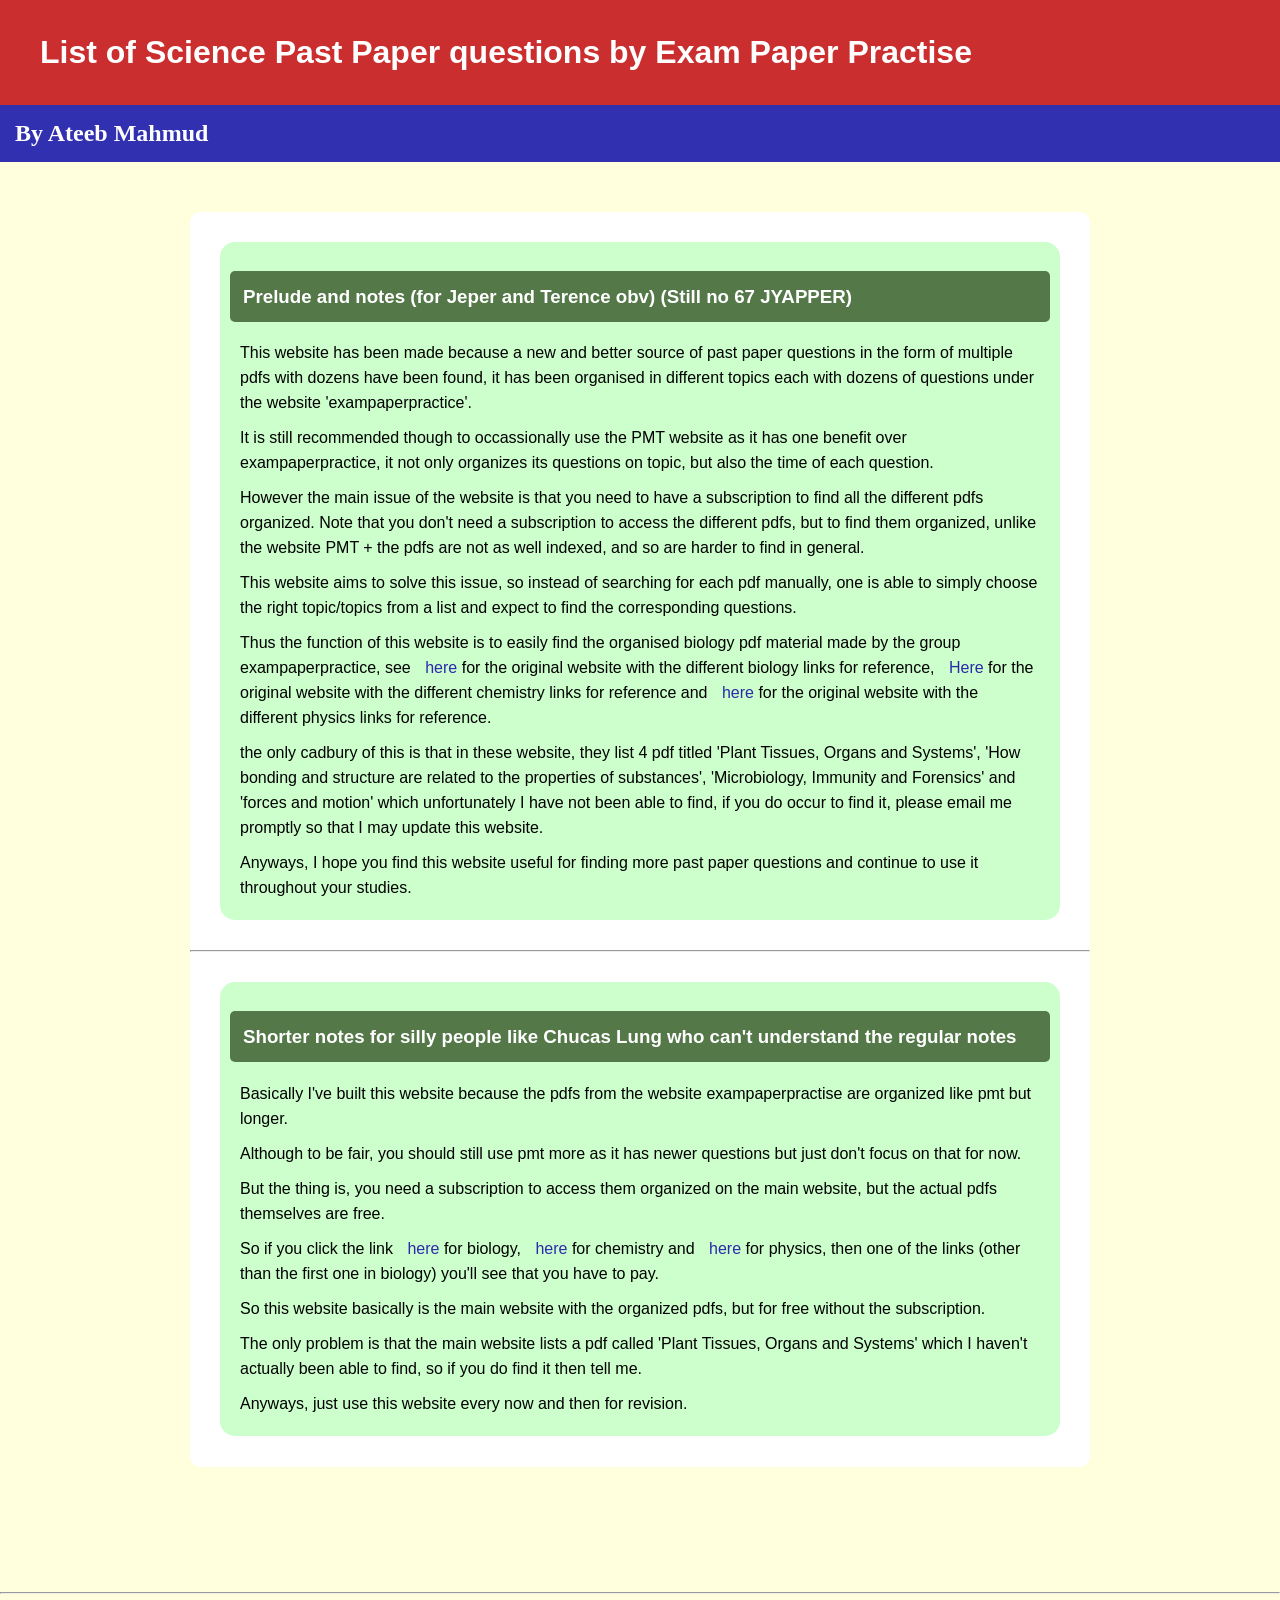
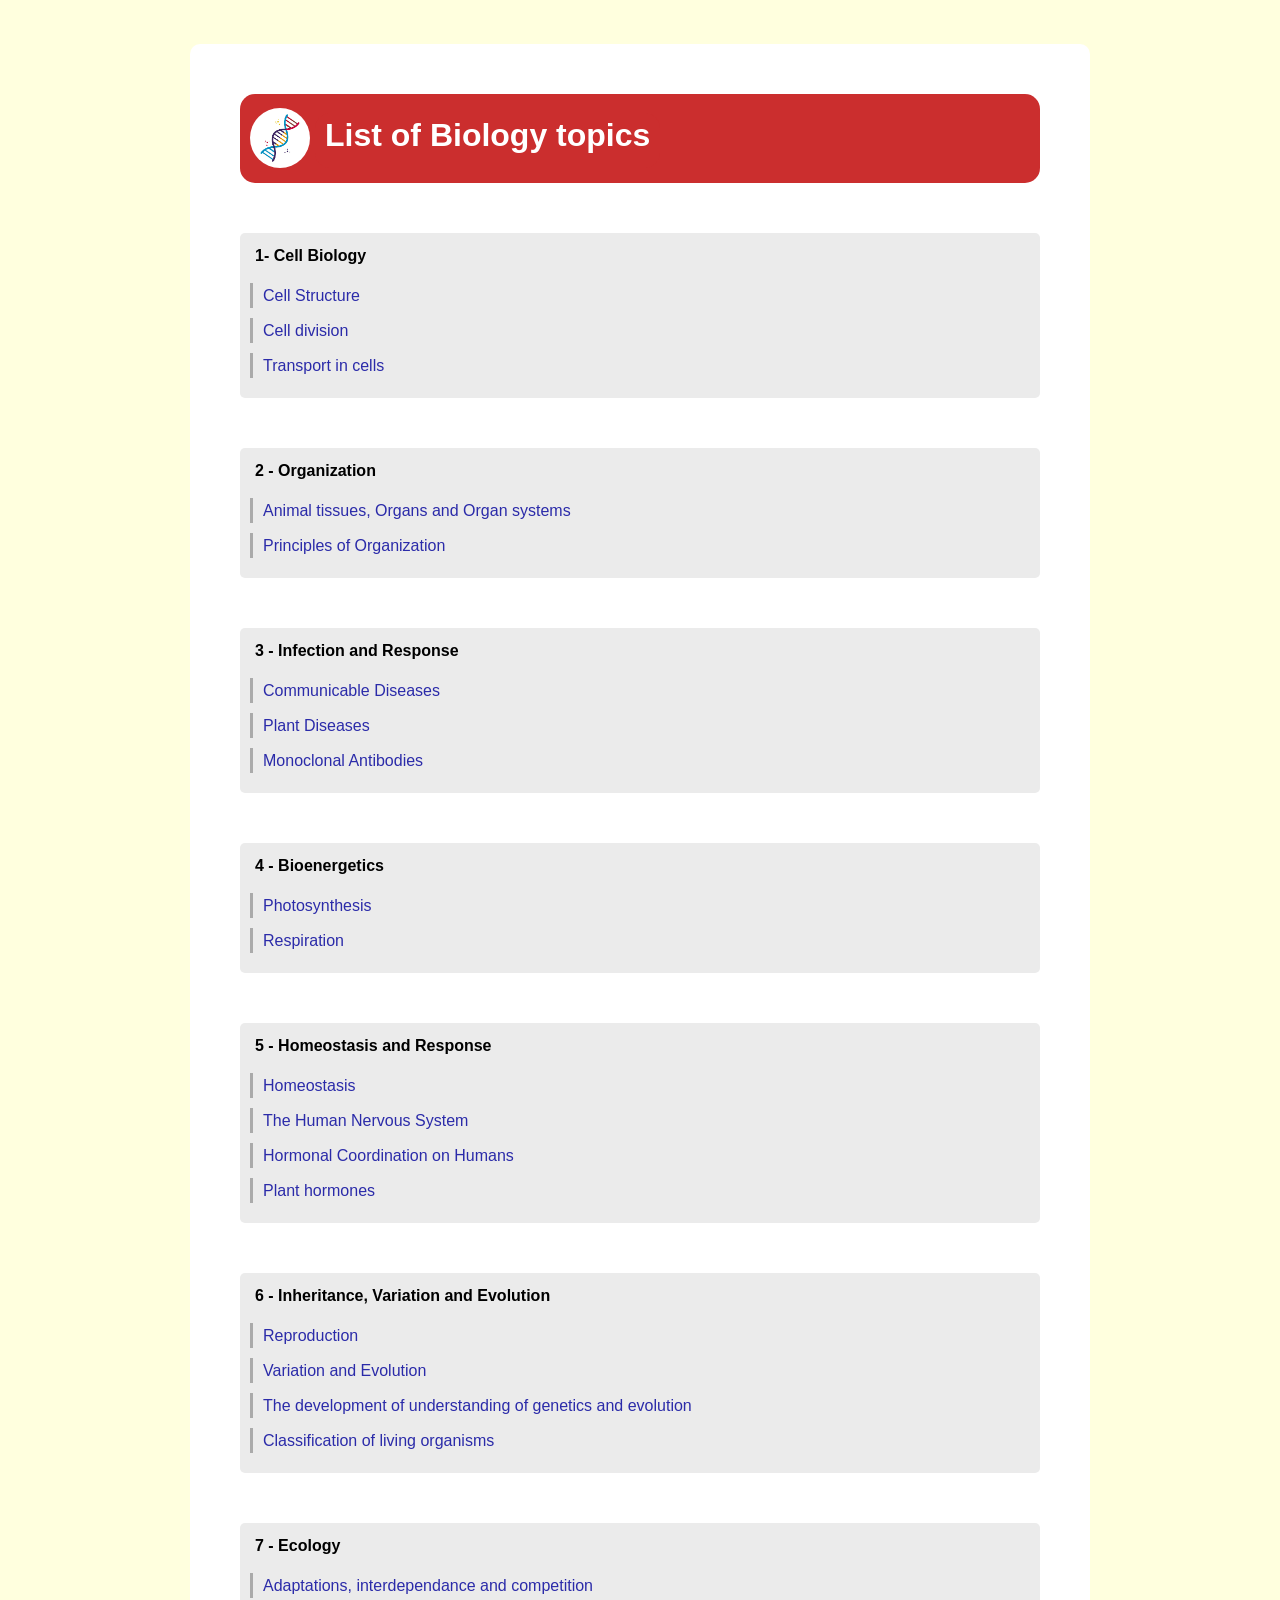
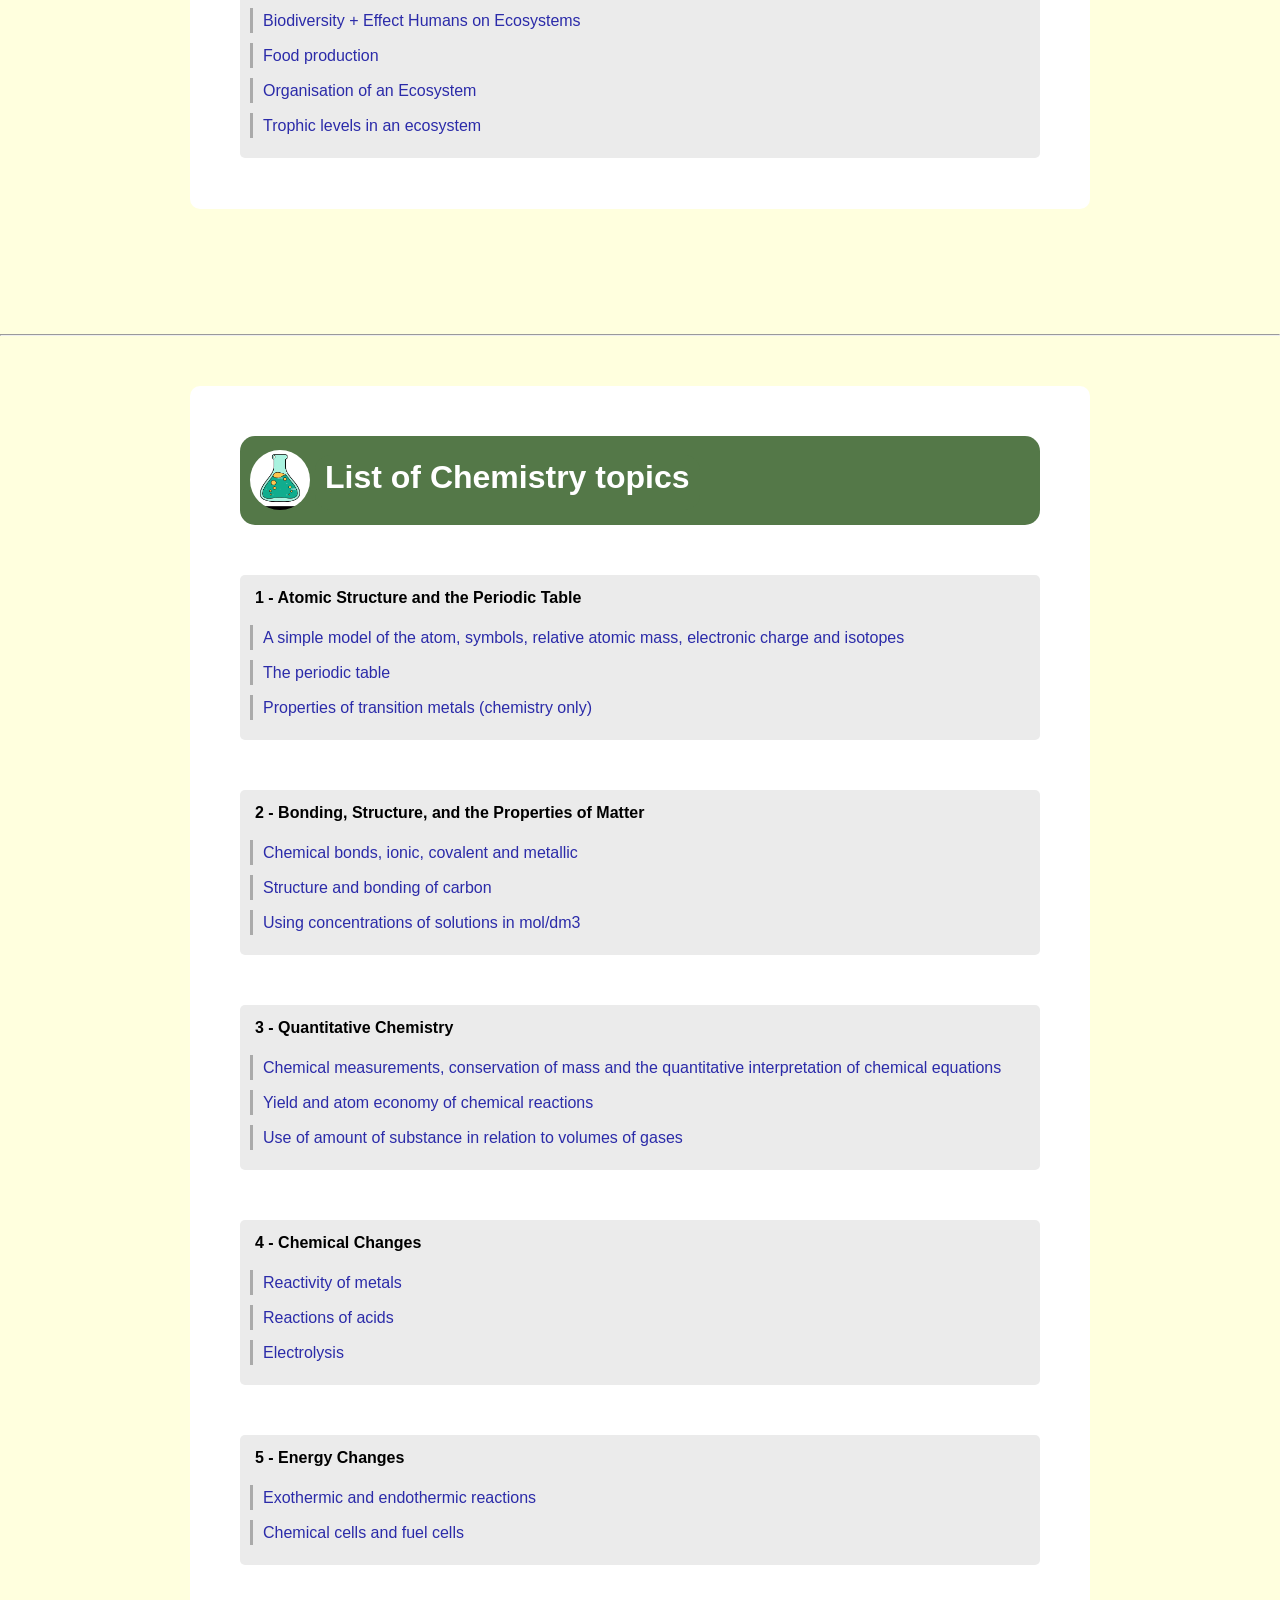
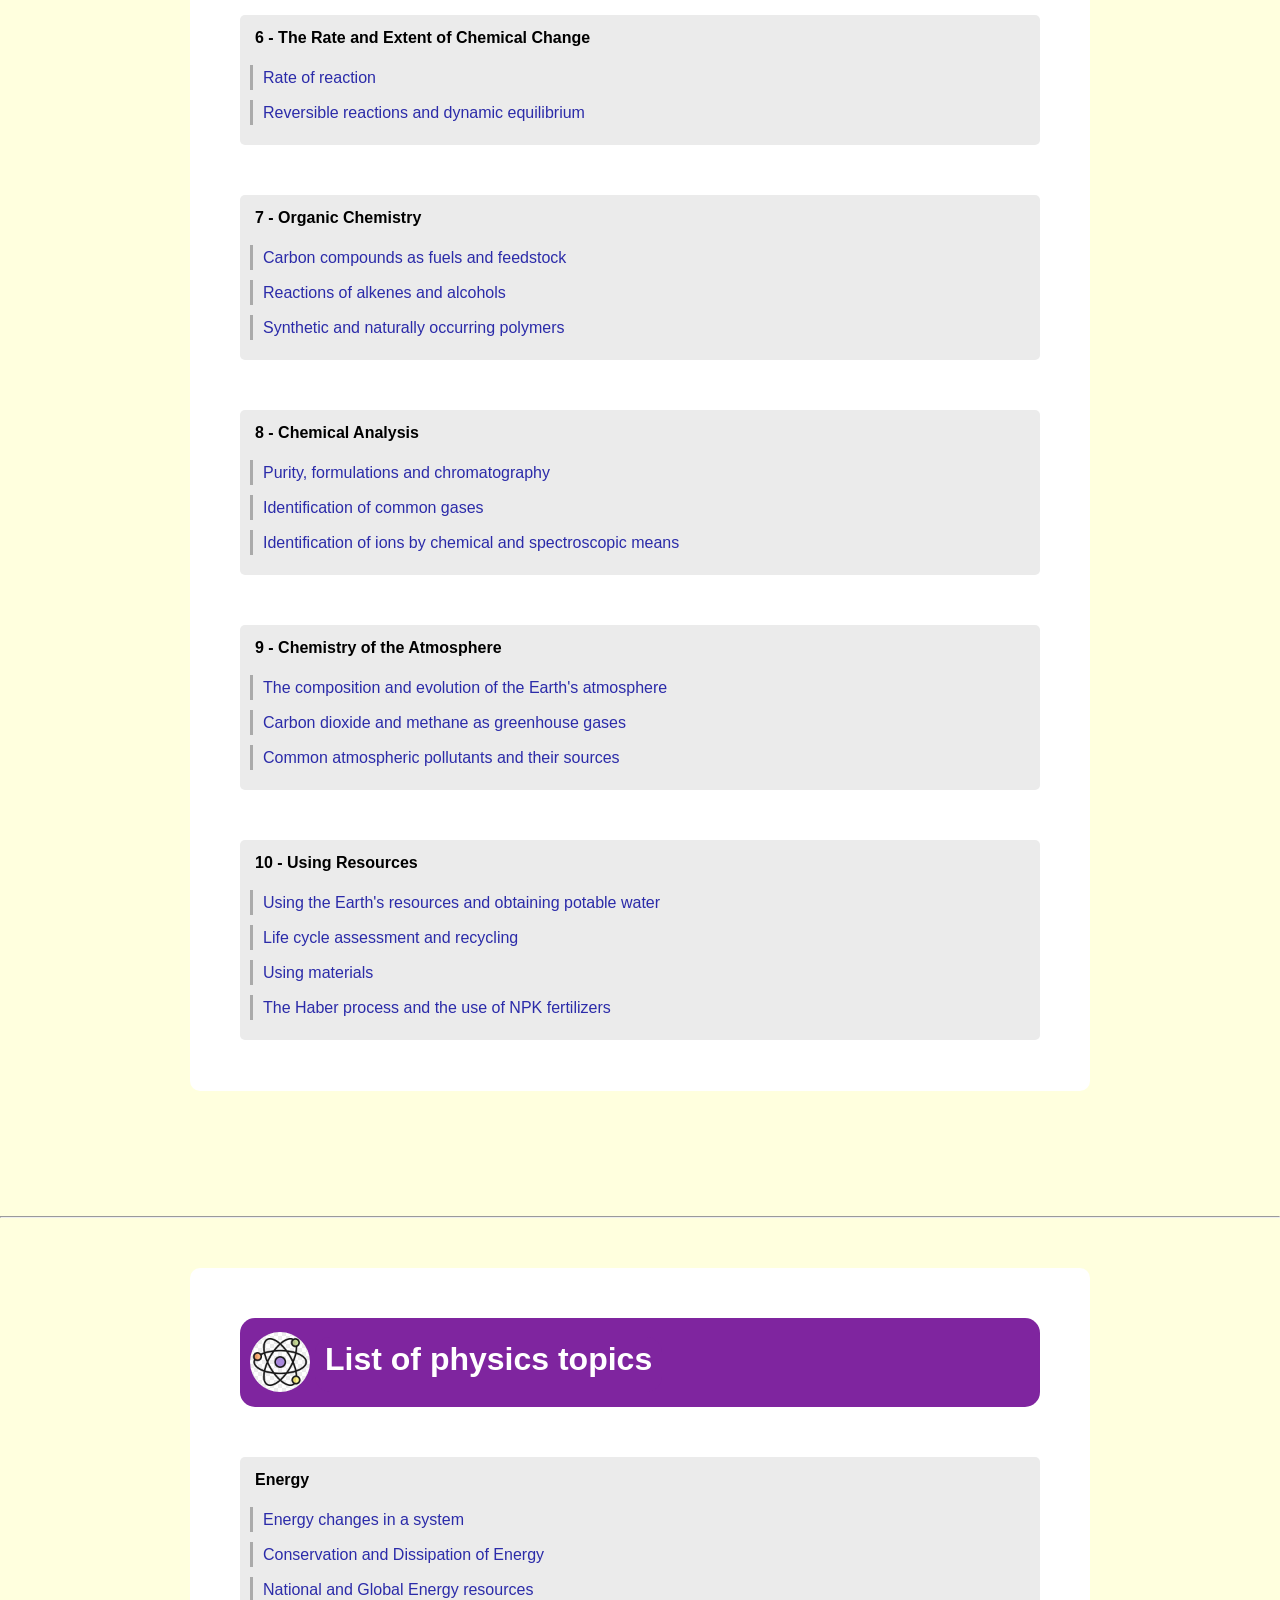
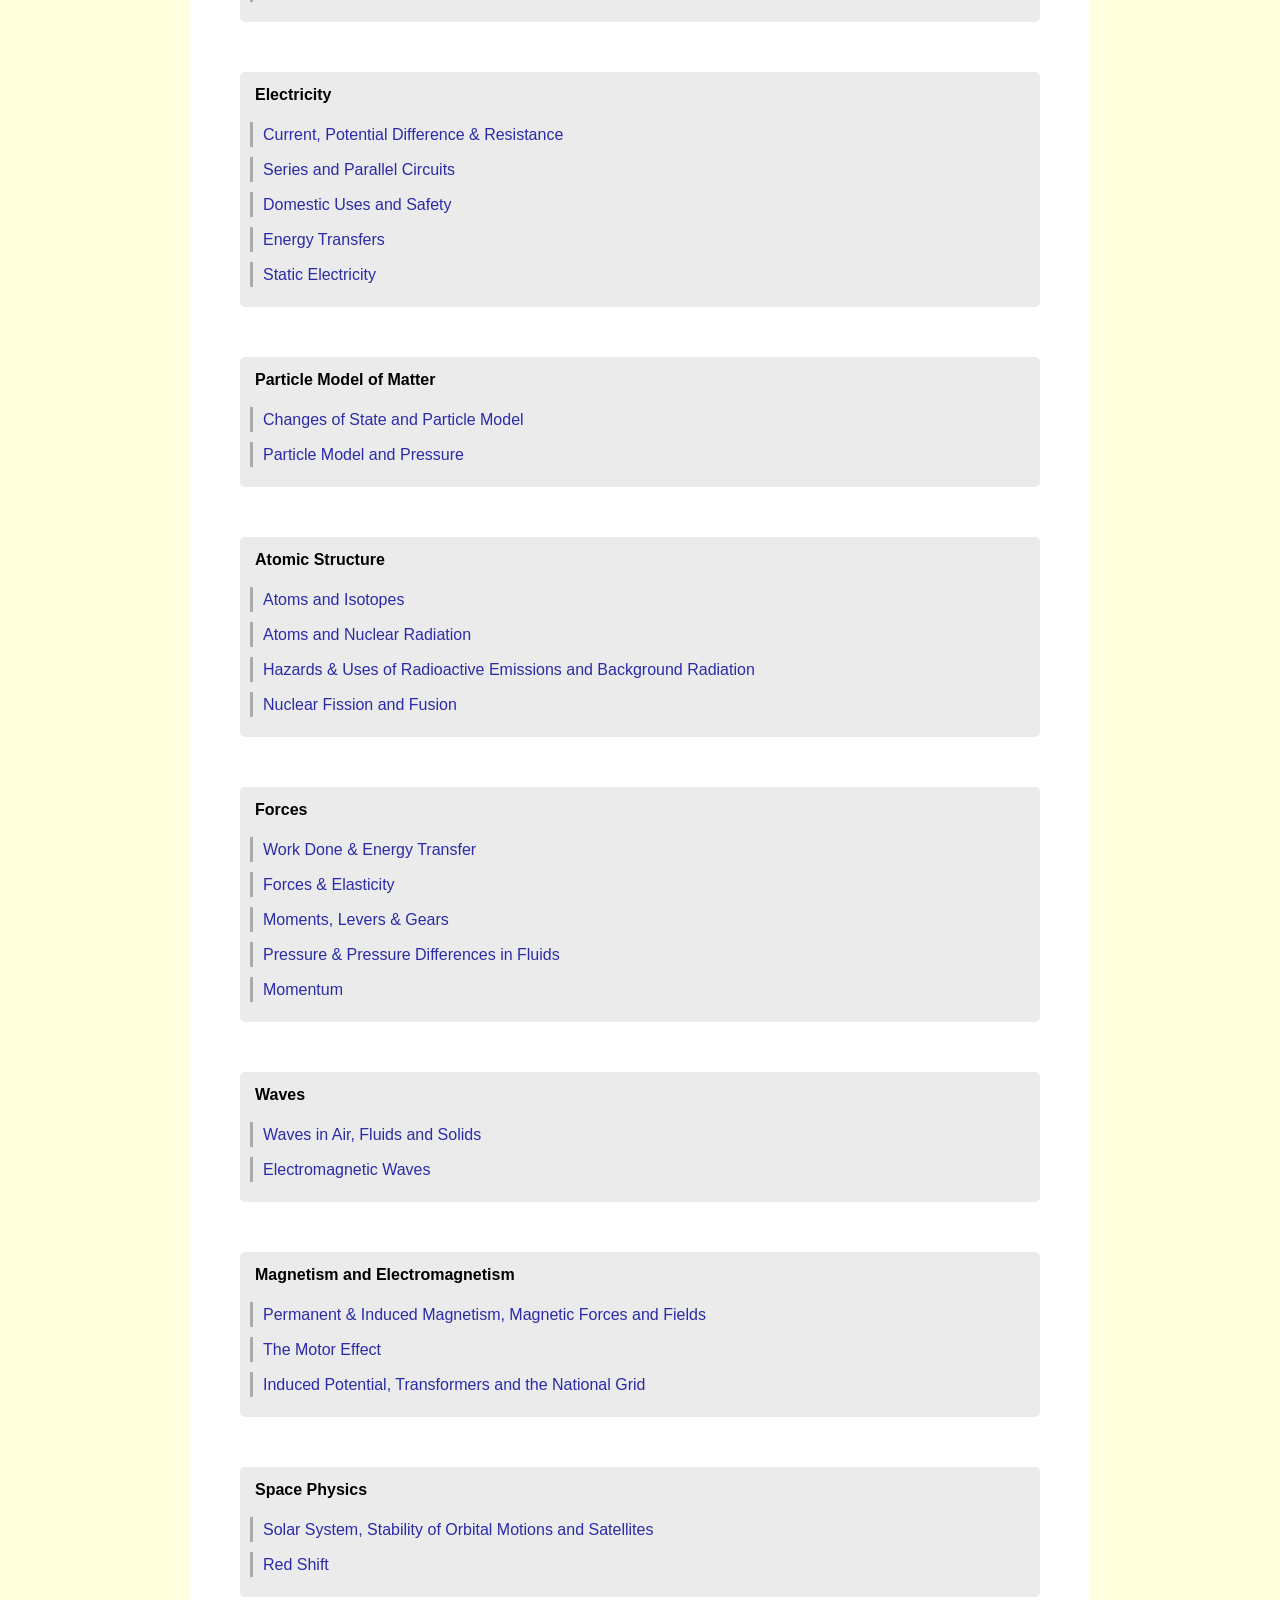
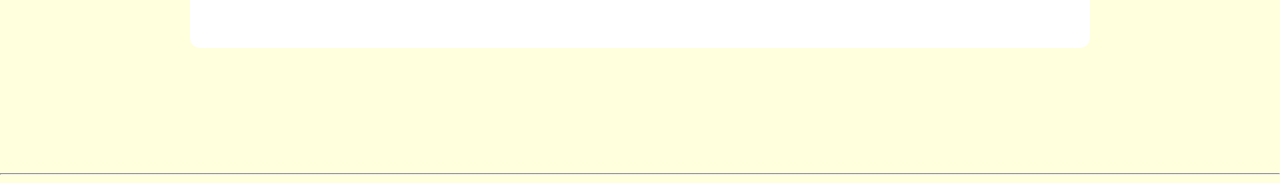
<file: index.html>
<!DOCTYPE html>
<html>
<head>
<title>List of Science Past Paper questions by Exam Paper Practise (NO 67 JAPPER)</title>
<link rel="icon" type="image/x-icon" href="/images/favicon.ico">
<link rel="stylesheet" href="style1.css">
</head>
<body>
<header>
<h1 style="padding: 40px; margin: 0px; border-radius: 0px;">List of Science Past Paper questions by Exam Paper Practise</h1>
</header>
<h2 style="margin: 0px; border-radius: 0px;">By Ateeb Mahmud</h2>
<div class="fullbody">
<div class="card">
<h3 style="background-color: #547848; color: white;"> Prelude and notes (for Jeper and Terence obv) (Still no 67 JYAPPER)</h3>


<p>This website has been made because a new and better source of past paper questions in the form of multiple pdfs with dozens have been found, it has been organised in different topics each with dozens of questions under the website 'exampaperpractice'.</p>

<p>It is still recommended though to occassionally use the PMT website as it has one benefit over exampaperpractice, it not only organizes its questions on topic, but also the time of each question.</p>

<p>However the main issue of the website is that you need to have a subscription to find all the different pdfs organized. Note that you don't need a subscription to access the different pdfs, but to find them organized, unlike the website PMT + the pdfs are not as well indexed, and so are harder to find in general.</p>

<p>This website aims to solve this issue, so instead of searching for each pdf manually, one is able to simply choose the right topic/topics from a list and expect to find the corresponding questions.

<p>Thus the function of this website is to easily find the organised biology pdf material made by the group exampaperpractice, see <a href="https://www.exampaperspractice.co.uk/gcse/science-subjects/biology/aqa-gcse-9-1-biology-8461-topic-questions#:~:text=Take%20Quiz-,1%2D%20Cell%20Biology,-1.1.1%20Cell%20Structure" target="_blank">here</a> for the original website with the different biology links for reference,
<a href="https://www.exampaperspractice.co.uk/gcse-aqa-chemistry-topic-questions/#:~:text=Take%20Quiz-,Atomic%20Structure%20and%20the%20Periodic%20Table,-A%20simple%20model" target="_blank">Here</a> for the original website with the different chemistry links for reference
and <a href="https://www.exampaperspractice.co.uk/gcse/sciences/physics/aqa-physics-8463-topic-questions/#:~:text=Take%20Quiz-,Energy,-Energy%20Changes%20in" target ="_blank">here</a> for the original website with the different physics links for reference.</p>

<p>the only cadbury of this is that in these website, they list 4 pdf titled 'Plant Tissues, Organs and Systems', 'How bonding and structure are related to the properties of substances', 'Microbiology, Immunity and Forensics' and 'forces and motion' which unfortunately I have not been able to find, if you do occur to find it, please email me promptly so that I may update this website.</p>

<p>Anyways, I hope you find this website useful for finding more past paper questions and continue to use it throughout your studies. </p>

</div>
<hr>

<div class="card">
<h3 style="background-color: #547848; color: white;">Shorter notes for silly people like Chucas Lung who can't understand the regular notes</h3>

<p>Basically I've built this website because the pdfs from the website exampaperpractise are organized like pmt but longer.</p>

<p>Although to be fair, you should still use pmt more as it has newer questions but just don't focus on that for now.</p>

<p>But the thing is, you need a subscription to access them organized on the main website, but the actual pdfs themselves are free.</p>

<p>So if you click the link <a href="https://www.exampaperspractice.co.uk/gcse/science-subjects/biology/aqa-gcse-9-1-biology-8461-topic-questions#:~:text=Take%20Quiz-,1%2D%20Cell%20Biology,-1.1.1%20Cell%20Structure" target="_blank">here</a> 
for biology, <a href="https://www.exampaperspractice.co.uk/gcse-aqa-chemistry-topic-questions/#:~:text=Take%20Quiz-,Atomic%20Structure%20and%20the%20Periodic%20Table,-A%20simple%20model" target="_blank">here</a> for chemistry 
and <a href="https://www.exampaperspractice.co.uk/gcse/sciences/physics/aqa-physics-8463-topic-questions/#:~:text=Take%20Quiz-,Energy,-Energy%20Changes%20in" target="_blank">here</a> for physics, 
then one of the links (other than the first one in biology) you'll see that you have to pay.</p>
</p>
<p>So this website basically is the main website with the organized pdfs, but for free without the subscription.</p>

<p>The only problem is that the main website lists a pdf called 'Plant Tissues, Organs and Systems' which I haven't actually been able to find, so if you do find it then tell me.</p>

<p>Anyways, just use this website every now and then for revision.</p>
</div>

</div>

<hr>

<div class="fullbody">
<div class="subjecttopic" style="background-color: #cb2e2e">
<img src="images/Biology_icon.png" alt="Biology_icon"> 
<h1 style="background-color: #cb2e2e; margin-top: 18px;">List of Biology topics</h1>
</div>

<div class="linktopic">
<h4> 1- Cell Biology </h4>

<blockquote><a href="https://www.exampaperspractice.co.uk/wp-content/uploads/Cell-Structure.pdf" target="_blank"> Cell Structure</a> <br> </blockquote>

<blockquote><a href="https://www.exampaperspractice.co.uk/wp-content/uploads/Cell-Division.pdf" target="_blank"> Cell division</a> <br> </blockquote>

<blockquote><a href="https://www.exampaperspractice.co.uk/wp-content/uploads/Transport-in-Cells.pdf" target="_blank"> Transport in cells</a> <br></blockquote>

</div>
<div class="linktopic">
<h4> 2 - Organization </h4>

<blockquote><a href="https://www.exampaperspractice.co.uk/wp-content/uploads/Animal-tissues.pdf" target="_blank"> Animal tissues, Organs and Organ systems</a> <br> </blockquote>

<blockquote><a href="https://www.exampaperspractice.co.uk/wp-content/uploads/Principles-of-Organisation.pdf" target="_blank"> Principles of Organization</a> <br> </blockquote>
</div>

<div class="linktopic">

<h4> 3 - Infection and Response </h4>

<blockquote><a href="https://www.exampaperspractice.co.uk/wp-content/uploads/Communicable-Diseases.pdf" target="_blank"> Communicable Diseases</a> <br> </blockquote>

<blockquote><a href="https://www.exampaperspractice.co.uk/wp-content/uploads/Plant-Diseases.pdf" target="_blank">Plant Diseases</a> <br> </blockquote>

<blockquote><a href="https://www.exampaperspractice.co.uk/wp-content/uploads/Monoclonal-Antibodies.pdf" target="_blank"> Monoclonal Antibodies </a> <br> </blockquote>
</div>

<div class="linktopic">
<h4> 4 - Bioenergetics </h4>

<blockquote><a href="https://www.exampaperspractice.co.uk/wp-content/uploads/Photosynthesis.pdf" target="_blank"> Photosynthesis</a> <br> </blockquote>

<blockquote><a href="https://www.exampaperspractice.co.uk/wp-content/uploads/Respiration.pdf" target="_blank"> Respiration</a> <br> </blockquote>

</div>
<div class="linktopic">
<h4> 5 - Homeostasis and Response </h4>

<blockquote><a href="https://www.exampaperspractice.co.uk/wp-content/uploads/Homeostasis.pdf" target="_blank"> Homeostasis</a> <br> </blockquote>


<blockquote><a href="https://www.exampaperspractice.co.uk/wp-content/uploads/The-Human-Nervous-System.pdf" target="_blank"> The Human Nervous System</a> <br> </blockquote>


<blockquote><a href="https://www.exampaperspractice.co.uk/wp-content/uploads/Hormonal-Coordination-on-Humans.pdf" target="_blank"> Hormonal Coordination on Humans</a> <br> </blockquote>


<blockquote><a href="https://www.exampaperspractice.co.uk/wp-content/uploads/Plant-Hormones.pdf" target="_blank"> Plant hormones</a> <br> </blockquote>
</div>

<div class="linktopic">
<h4> 6 - Inheritance, Variation and Evolution </h4>

<blockquote><a href="https://www.exampaperspractice.co.uk/wp-content/uploads/Reproduction.pdf" target="_blank">Reproduction</a> <br> </blockquote>


<blockquote><a href="https://www.exampaperspractice.co.uk/wp-content/uploads/Variation-and-Evolution.pdf" target="_blank"> Variation and Evolution</a> <br> </blockquote>


<blockquote><a href="https://www.exampaperspractice.co.uk/wp-content/uploads/Dev-Understanding-Genetics.pdf" target="_blank"> The development of understanding of genetics and evolution</a> <br> </blockquote>


<blockquote><a href="https://www.exampaperspractice.co.uk/wp-content/uploads/Classification-of-Living-Organisms.pdf" target="_blank"> Classification of living organisms</a> <br> </blockquote>
</div>

<div class="linktopic">
<h4> 7 - Ecology </h4>

<blockquote><a href="https://www.exampaperspractice.co.uk/wp-content/uploads/Adaptations.pdf" target="_blank"> Adaptations, interdependance and competition</a> <br> </blockquote>


<blockquote><a href="https://www.exampaperspractice.co.uk/wp-content/uploads/Biodiversity.pdf" target="_blank">Biodiversity + Effect Humans on Ecosystems</a> <br> </blockquote>


<blockquote><a href="https://www.exampaperspractice.co.uk/wp-content/uploads/Food-Production.pdf" target="_blank"> Food production</a> <br> </blockquote>


<blockquote><a href="https://www.exampaperspractice.co.uk/wp-content/uploads/Organisation-of-an-Ecosystem.pdf" target="_blank"> Organisation of an Ecosystem</a> <br> </blockquote>


<blockquote><a href="https://www.exampaperspractice.co.uk/wp-content/uploads/Trophic-Level-Easy.pdf" target="_blank">  Trophic levels in an ecosystem</a> <br> </blockquote>
</div>
</div>

<hr>
<div class="fullbody">
<div class="subjecttopic" style="background-color: #547848;">
<img src="images/Chemistry_icon.png">
<h1 style="background-color: #547848; margin-top: 18px;">List of Chemistry topics</h1>
</div>
<div class="linktopic">

<h4> 1 - Atomic Structure and the Periodic Table </h4>

<blockquote><a href="https://www.exampaperspractice.co.uk/wp-content/uploads/Simple-Model.pdf" target="_blank">  A simple model of the atom, symbols, relative atomic mass, electronic charge and isotopes</a> <br> </blockquote>

<blockquote><a href="https://www.exampaperspractice.co.uk/wp-content/uploads/The-Periodic-Table.pdf" target="_blank">  The periodic table </a> <br> </blockquote>

<blockquote><a href="https://www.exampaperspractice.co.uk/wp-content/uploads/Properties-of-Transition-Metals.pdf" target="_blank">  Properties of transition metals (chemistry only) </a> <br> </blockquote>

</div>
<div class="linktopic">

<h4> 2 - Bonding, Structure, and the Properties of Matter </h4>

<blockquote><a href="https://www.exampaperspractice.co.uk/wp-content/uploads/Chemical-Bonds.pdf" target="_blank">  Chemical bonds, ionic, covalent and metallic </a> <br> </blockquote>

<blockquote><a href="https://www.exampaperspractice.co.uk/wp-content/uploads/Structure-Bonding-Carbon.pdf" target="_blank">  Structure and bonding of carbon </a> <br> </blockquote>

<blockquote><a href="https://www.exampaperspractice.co.uk/wp-content/uploads/Using-Conc-of-Sol-in-mol-dm3.pdf" target="_blank">  Using concentrations of solutions in mol/dm3 </a> <br> </blockquote>
</div>
<div class="linktopic">

<h4> 3 - Quantitative Chemistry </h4>
<blockquote><a href="https://www.exampaperspractice.co.uk/wp-content/uploads/Chem-Messure.pdf" target="_blank">  Chemical measurements, conservation of mass and the quantitative interpretation of chemical equations </a> <br> </blockquote>

<blockquote><a href="https://www.exampaperspractice.co.uk/wp-content/uploads/Yiels-Atom-Economy-Chem-Reactions.pdf" target="_blank">  Yield and atom economy of chemical reactions </a> <br> </blockquote>

<blockquote><a href="https://www.exampaperspractice.co.uk/wp-content/uploads/Using-Amount-Substances.pdf" target="_blank">  Use of amount of substance in relation to volumes of gases </a> <br> </blockquote>
</div>
<div class="linktopic">
<h4> 4 - Chemical Changes </h4>

<blockquote><a href="https://www.exampaperspractice.co.uk/wp-content/uploads/Reactivity-of-Metals-2.pdf" target="_blank">  Reactivity of metals </a> <br> </blockquote>

<blockquote><a href="https://www.exampaperspractice.co.uk/wp-content/uploads/Reactions-of-Acids-1.pdf" target="_blank">  Reactions of acids </a> <br> </blockquote>

<blockquote><a href="https://www.exampaperspractice.co.uk/wp-content/uploads/Electrolysis-1.pdf" target="_blank">  Electrolysis </a> <br> </blockquote>
</div>
<div class="linktopic">
<h4> 5 - Energy Changes </h4>

<blockquote><a href="https://www.exampaperspractice.co.uk/wp-content/uploads/Exothermic-and-Endothermic-reactions-1.pdf" target="_blank">  Exothermic and endothermic reactions </a> <br> </blockquote>

<blockquote><a href="https://www.exampaperspractice.co.uk/wp-content/uploads/Chemical-Cells-and-Fuel-Cells.pdf" target="_blank">  Chemical cells and fuel cells </a> <br> </blockquote>
</div>
<div class="linktopic">
<h4> 6 - The Rate and Extent of Chemical Change </h4>

<blockquote><a href="https://www.exampaperspractice.co.uk/wp-content/uploads/Rate-of-Reactions-1.pdf" target="_blank">  Rate of reaction </a> <br> </blockquote>

<blockquote><a href="https://www.exampaperspractice.co.uk/wp-content/uploads/Reversible-Reactions.pdf" target="_blank">  Reversible reactions and dynamic equilibrium </a> <br> </blockquote>
</div>
<div class="linktopic">
<h4> 7 - Organic Chemistry </h4>

<blockquote><a href="https://www.exampaperspractice.co.uk/wp-content/uploads/Carbon-Compounds-as-Fuels.pdf" target="_blank">  Carbon compounds as fuels and feedstock </a> <br> </blockquote>

<blockquote><a href="https://www.exampaperspractice.co.uk/wp-content/uploads/Reactions-of-Alkenes-and-Alcohols-1.pdf" target="_blank">  Reactions of alkenes and alcohols </a> <br> </blockquote>

<blockquote><a href="https://www.exampaperspractice.co.uk/wp-content/uploads/Synthetic-and-Naturally-occuring-Polymers.pdf" target="_blank">  Synthetic and naturally occurring polymers </a> <br> </blockquote>
</div>
<div class="linktopic">
<h4> 8 - Chemical Analysis </h4>

<blockquote><a href="https://www.exampaperspractice.co.uk/wp-content/uploads/Purity-Formulations-Chromatography.pdf" target="_blank">  Purity, formulations and chromatography </a> <br> </blockquote>

<blockquote><a href="https://www.exampaperspractice.co.uk/wp-content/uploads/Identification-of-Common-Gases.pdf" target="_blank">  Identification of common gases </a> <br> </blockquote>

<blockquote><a href="https://www.exampaperspractice.co.uk/wp-content/uploads/Identification-Ions-Chem-Spectroscopic-Means.pdf" target="_blank">  Identification of ions by chemical and spectroscopic means </a> <br> </blockquote>
</div>
<div class="linktopic">
<h4> 9 - Chemistry of the Atmosphere </h4>

<blockquote><a href="https://www.exampaperspractice.co.uk/wp-content/uploads/Composition-and-Evolution-of-the-Earths-Atmosphere.pdf" target="_blank">   The composition and evolution of the Earth's atmosphere </a> <br> </blockquote>

<blockquote><a href="https://www.exampaperspractice.co.uk/wp-content/uploads/CO2-CH4-as-Greenhouse-Gases.pdf" target="_blank">  Carbon dioxide and methane as greenhouse gases </a> <br> </blockquote>

<blockquote><a href="https://www.exampaperspractice.co.uk/wp-content/uploads/Common-Atmospheric-Pollutants.pdf" target="_blank">  Common atmospheric pollutants and their sources </a> <br> </blockquote>
</div>
<div class="linktopic">
<h4> 10 -  Using Resources </h4>

<blockquote><a href="https://www.exampaperspractice.co.uk/wp-content/uploads/Using-Earths-Recources-Pot-Water.pdf" target="_blank">  Using the Earth's resources and obtaining potable water </a> <br> </blockquote>

<blockquote><a href="https://www.exampaperspractice.co.uk/wp-content/uploads/Life-Cycle-Assessment-Recycling.pdf" target="_blank">  Life cycle assessment and recycling </a> <br> </blockquote>

<blockquote><a href="https://www.exampaperspractice.co.uk/wp-content/uploads/Using-Materials.pdf" target="_blank">  Using materials </a> <br> </blockquote>

<blockquote><a href="https://www.exampaperspractice.co.uk/wp-content/uploads/Harber-Process.pdf" target="_blank">  The Haber process and the use of NPK fertilizers </a> <br> </blockquote>
</div>
</div>
</div>
<hr>

<div class="fullbody">
<div class="subjecttopic" style="background-color: #7f259f;">
<img src="images/Physics_icon.jpg">
<h1 style="background-color: #7f259f; margin-top: 18px;"> List of physics topics </h1>
</div>
<div class="linktopic">
<h4>Energy</h4>

<blockquote><a href="https://www.exampaperspractice.co.uk/wp-content/uploads/Energy-Changes-in-Systems.pdf" target="_blank">Energy changes in a system</a> <br> </blockquote>

<blockquote><a href="https://www.exampaperspractice.co.uk/wp-content/uploads/dissipation-of-energy.pdf" target="_blank"> Conservation and Dissipation of Energy</a> <br> </blockquote>

<blockquote><a href="https://www.exampaperspractice.co.uk/wp-content/uploads/National-and-Global-Energy-Recources-1.pdf" target="_blank"> National and Global Energy resources</a> <br> </blockquote>
</div>
<div class="linktopic">
<h4>Electricity</h4>

<blockquote><a href="https://www.exampaperspractice.co.uk/wp-content/uploads/Current-PD-and-Resistance-1.pdf" target="_blank"> Current, Potential Difference & Resistance
</a> <br> </blockquote>

<blockquote><a href="https://www.exampaperspractice.co.uk/wp-content/uploads/Series-and-parallel-circuits.pdf" target="_blank"> Series and Parallel Circuits
</a> <br> </blockquote>

<blockquote><a href="https://www.exampaperspractice.co.uk/wp-content/uploads/Domestic-uses-and-safety-1.pdf" target="_blank">Domestic Uses and Safety
</a> <br> </blockquote>

<blockquote><a href="https://www.exampaperspractice.co.uk/wp-content/uploads/Internal-Energy-And-Energy-Transfers.pdf" target="_blank"> Energy Transfers
</a> <br> </blockquote>

<blockquote><a href="https://www.exampaperspractice.co.uk/wp-content/uploads/Static-Electricity.pdf" target="_blank"> Static Electricity
</a> <br> </blockquote>
</div>
<div class="linktopic">
<h4>Particle Model of Matter </h4>

<blockquote><a href="https://www.exampaperspractice.co.uk/wp-content/uploads/Changes-of-State-and-the-Particle-Model.pdf" target="_blank"> Changes of State and Particle Model
</a> <br> </blockquote>

<blockquote><a href="https://www.exampaperspractice.co.uk/wp-content/uploads/Particle-Model-and-Pressure.pdf"> Particle Model and Pressure
</a> <br> </blockquote>
</div>
<div class="linktopic">

<h4>Atomic Structure</h4>

<blockquote><a href="https://www.exampaperspractice.co.uk/wp-content/uploads/Atoms-and-Isotopes-1-1.pdf" target="_blank"> Atoms and Isotopes
</a> <br> </blockquote>

<blockquote><a href="https://www.exampaperspractice.co.uk/wp-content/uploads/Atoms-and-Nuclear-Radiation-1.pdf" target="_blank"> Atoms and Nuclear Radiation
</a> <br> </blockquote>

<blockquote><a href="https://www.exampaperspractice.co.uk/wp-content/uploads/Variation-and-Evolution.pdf" target="_blank"> Hazards & Uses of Radioactive Emissions and Background Radiation
</a> <br> </blockquote>

<blockquote><a href="https://www.exampaperspractice.co.uk/wp-content/uploads/Variation-and-Evolution.pdf" target="_blank"> Nuclear Fission and Fusion
</a> <br> </blockquote>
</div>
<div class="linktopic">
<h4>Forces</h4>

<blockquote><a href="https://www.exampaperspractice.co.uk/wp-content/uploads/Work-Done-and-Energy-Transfer-1.pdf"> Work Done & Energy Transfer
</a> <br> </blockquote>

<blockquote><a href="https://www.exampaperspractice.co.uk/wp-content/uploads/Forces-and-Elasticity.pdf" target="_blank"> Forces & Elasticity
</a> <br> </blockquote>

<blockquote><a href="https://www.exampaperspractice.co.uk/wp-content/uploads/Moments-Leavers-and-Gears-1.pdf" target="_blank"> Moments, Levers & Gears
</a> <br> </blockquote>

<blockquote><a href="https://www.exampaperspractice.co.uk/wp-content/uploads/Pressure-in-a-Fluid.pdf" target="_blank"> Pressure & Pressure Differences in Fluids
</a> <br> </blockquote>

<blockquote><a href="https://www.exampaperspractice.co.uk/wp-content/uploads/Momentum.pdf" target="_blank"> Momentum</a> <br> </blockquote>
</div>
<div class="linktopic">
<h4>Waves</h4>

<blockquote><a href="https://www.exampaperspractice.co.uk/wp-content/uploads/waves-in-air-fluid-solid-1.pdf" target="_blank">Waves in Air, Fluids and Solids
</a> <br> </blockquote>

<blockquote><a href="https://www.exampaperspractice.co.uk/wp-content/uploads/Electromagnetic-Waves-1.pdf" target="_blank"> Electromagnetic Waves
</a> <br> </blockquote>
</div> 
<div class="linktopic">
<h4>Magnetism and Electromagnetism </h4>

<blockquote><a href="https://www.exampaperspractice.co.uk/wp-content/uploads/Permanent-and-Induced-Magnetism.pdf" target="_blank"> Permanent & Induced Magnetism, Magnetic Forces and Fields
</a> <br> </blockquote>

<blockquote><a href="https://www.exampaperspractice.co.uk/wp-content/uploads/The-Motor-Effect.pdf" target="_blank"> The Motor Effect
</a> <br> </blockquote>

<blockquote><a href="https://www.exampaperspractice.co.uk/wp-content/uploads/Induced-potential-Transformers-Nat-Grid.pdf"> Induced Potential, Transformers and the National Grid
</a> <br> </blockquote>
</div>
<div class="linktopic">
<h4>Space Physics </h4>

<blockquote><a href="https://www.exampaperspractice.co.uk/wp-content/uploads/Solar-System-stability-of-Orbical-Motions-Satelites-1.pdf" target="_blank"> Solar System, Stability of Orbital Motions and Satellites
</a> <br> </blockquote>

<blockquote><a href="https://www.exampaperspractice.co.uk/wp-content/uploads/Red-Shift.pdf" target="_blank"> Red Shift
</a> <br> </blockquote>
</div>
</div>
<hr>

</body>
</html>
</file>
<file: style1.css>
html {
   margin: 0px;
padding: 0px;
background-color: #ffffde; 
}
body {
margin: 0px;
padding: 0px;
background-color: #ffffde;
}

header {
    background-color: #ffffde;
    font-family: Arial, Helvetica, sans-serif;
    line-height: 25px;
    border-radius: 0px;
    margin: 0;
    padding: 0;
}
h1 {
background-color: #cb2e2e;
color: white;
padding: 10px;
border-radius: 15px;
margin: 0px;

}

h2 {
background-color: #3030b0;
color: white;
padding: 15px;
margin: 0px;
border-radius: 15px
}

h3 {
color: black;
border-radius: 5px;
padding: 13px;


}

h4 {
margin: 15px;
padding-top: 10px;
padding-bottom: 0%;
}

.card {
background-color: #ccffcc;
color: black;
border-radius: 15px;
padding: 10px;
margin-top: 10px;
margin-bottom: 10px;
margin: 30px;
}

.subjecttopic {
margin: 50px;
padding-left: 10px;
padding-top: 1px;
padding-bottom: 15px;
border-radius: 15px;
display:flex;
}

.fullbody {
background-color: #ffffff;
border-radius: 10px;
margin: 125px auto;
max-width: 900px;
margin-top: 50px;
padding-top: 0.02px;
padding-bottom: 1px;
font-family: Arial, Sans Serif;
line-height: 25px;

}

a {
text-decoration: none;
color: #2b2ba9;
margin-left: 10px;
}

p {
margin: 10px;
}

img {
    border-radius: 100px;
    width: 60px;
    height: 60px;
    margin-top: 13px;
    margin-right: 5px;
}

.linktopic {
background-color: #ebebeb;
margin: 50px;
border-radius: 5px;
padding-bottom: 10px;
}

blockquote {
    border-left: 3px solid #aaa;
    margin: 10px;
}
</file>
